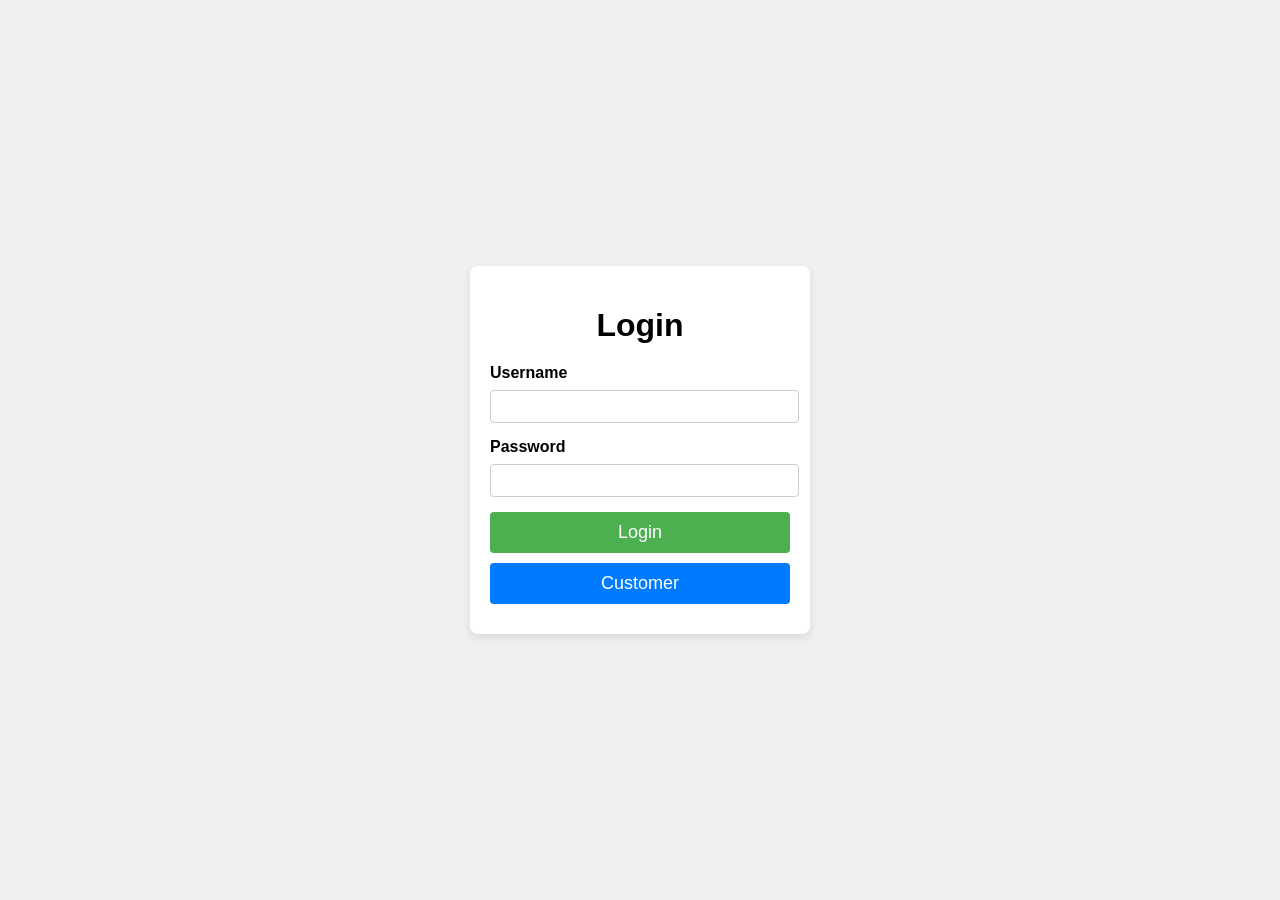
<file: index.html>
<!DOCTYPE html>
<html lang="en">
<head>
    <meta charset="UTF-8">
    <meta name="viewport" content="width=device-width, initial-scale=1.0">
    <title>Login - Book Automation Software</title>
    <link rel="stylesheet" href="styles.css">
    <style>
        body {
            font-family: Arial, sans-serif;
            background-color: #f0f0f0;
            display: flex;
            justify-content: center;
            align-items: center;
            height: 100vh;
            margin: 0;
        }

        .login-container {
            background-color: white;
            padding: 20px;
            border-radius: 8px;
            box-shadow: 0 4px 8px rgba(0, 0, 0, 0.1);
            width: 300px;
            text-align: center;
        }

        .login-container h1 {
            margin-bottom: 20px;
        }

        .login-container label {
            display: block;
            text-align: left;
            margin-bottom: 8px;
            font-weight: bold;
        }

        .login-container input {
            width: 97%;
            padding: 8px;
            margin-bottom: 15px;
            border: 1px solid #ccc;
            border-radius: 4px;
        }

        .login-container-button {
            background-color: #4CAF50;
            color: white;
            border: none;
            padding: 10px 15px;
            border-radius: 4px;
            cursor: pointer;
            width: 100%;
            margin-bottom: 10px;
        }

        .login-container-button:hover {
            background-color: #45a049;
        }

        .customer-button {
            background-color: #007BFF;
            color: white;
            border: none;
            padding: 10px 15px;
            border-radius: 4px;
            cursor: pointer;
            width: 100%;
            margin-bottom: 10px;
        }

        .customer-button:hover {
            background-color: #0056b3;
        }

        .error-message {
            color: red;
            margin-bottom: 15px;
            display: none;
        }
    </style>
</head>
<body>
    <div class="login-container">
        <h1>Login</h1>
        <form id="loginForm">
            <div class="error-message" id="errorMessage">Invalid username or password!</div>
            <label for="username">Username</label>
            <input type="text" id="username" required>
            
            <label for="password">Password</label>
            <input type="password" id="password" required>
            
            <button class="login-container-button">Login</button>
        </form>
        <button class="customer-button" onclick="redirectToCustomer()">Customer</button>
    </div>

    <script>
        document.getElementById('loginForm').addEventListener('submit', function (e) {
            e.preventDefault();

            // Fetch input values
            const username = document.getElementById('username').value;
            const password = document.getElementById('password').value;
            const errorMessage = document.getElementById('errorMessage');

            // User credentials
            const users = {
                shopkeeper: { username: "shopkeeper", password: "shop123" },
                vendor: { username: "vendor", password: "vendor123" },
            };

            // Check credentials
            if (username === users.shopkeeper.username && password === users.shopkeeper.password) {
                window.location.href = "shopkeeper.html"; // Redirect to shopkeeper page
            } else if (username === users.vendor.username && password === users.vendor.password) {
                window.location.href = "vendor.html"; // Redirect to vendor page
            } else {
                errorMessage.style.display = "block"; // Show error message
            }
        });

        // Redirect to customer page
        function redirectToCustomer() {
            window.location.href = "customer.html"; // Redirect to customer portal
        }
    </script>
</body>
</html>
</file>
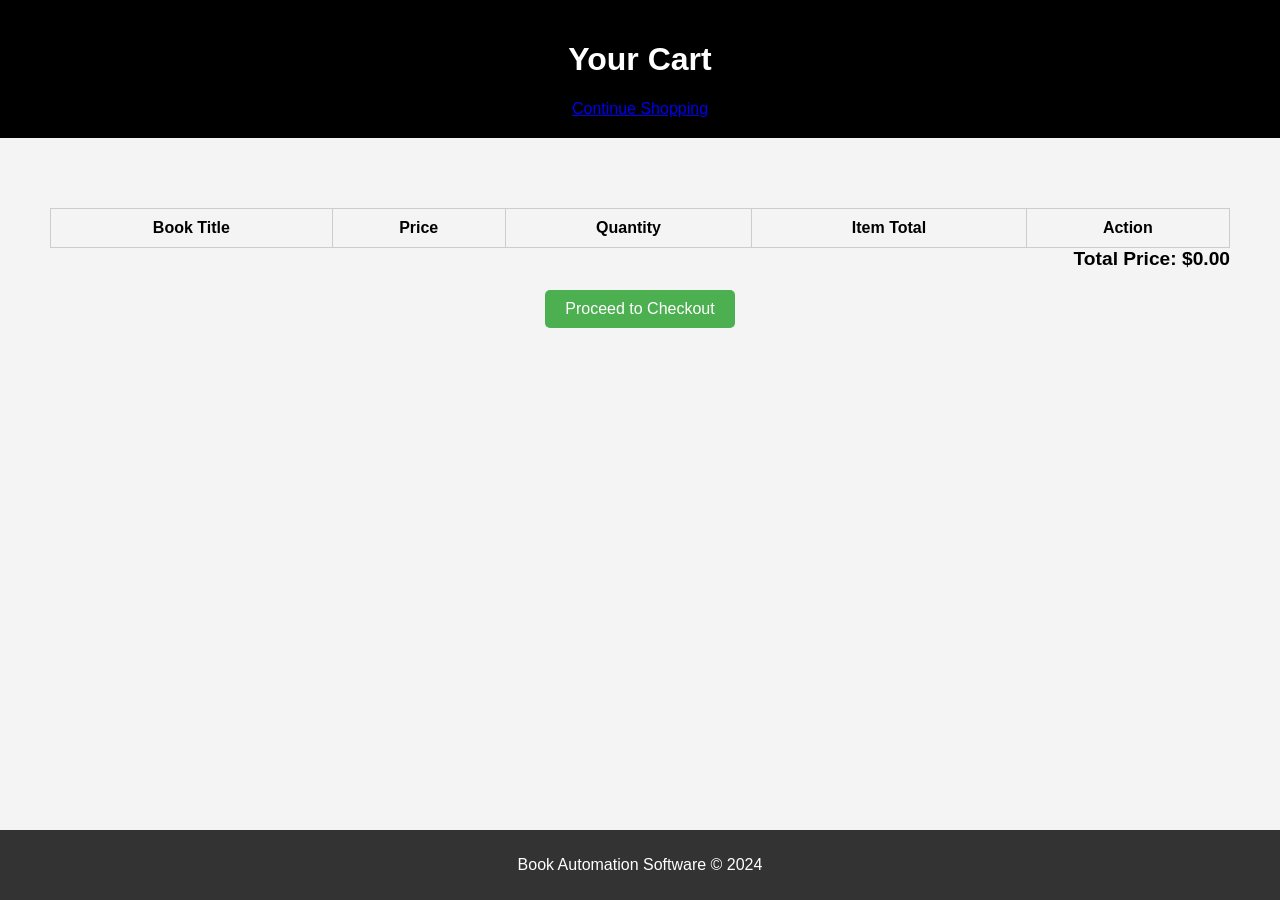
<file: cart.html>
<!DOCTYPE html>
<html lang="en">
<head>
    <meta charset="UTF-8">
    <meta name="viewport" content="width=device-width, initial-scale=1.0">
    <title>Shopping Cart</title>
    <link rel="stylesheet" href="styles.css">
    <link rel="stylesheet" href="styles2.css">
    <style>
        table {
            width: 100%;
            border-collapse: collapse;
            margin-top: 20px;
        }

        table th, table td {
            border: 1px solid #ccc;
            padding: 10px;
            text-align: center;
        }

        .total {
            font-weight: bold;
            font-size: 1.2em;
            text-align: right;
        }

        #checkoutButton {
            margin-top: 20px;
            padding: 10px 20px;
            font-size: 1em;
            cursor: pointer;
            background-color: #4CAF50;
            color: white;
            border: none;
            border-radius: 5px;
        }
    </style>
</head>
<body>
    <header>
        <h1>Your Cart</h1>
        <nav>
            <a href="customer.html">Continue Shopping</a>
        </nav>
    </header>

    <main>
        <section id="cartSection">
            <table>
                <thead>
                    <tr>
                        <th>Book Title</th>
                        <th>Price</th>
                        <th>Quantity</th>
                        <th>Item Total</th>
                        <th>Action</th>
                    </tr>
                </thead>
                <tbody id="cartTableBody">
                    <!-- Cart items will be dynamically populated -->
                </tbody>
            </table>
            <div class="total">
                Total Price: $<span id="totalPrice">0</span>
            </div>
            <button id="checkoutButton">Proceed to Checkout</button>
        </section>
    </main>

    <footer>
        <p>Book Automation Software &copy; 2024</p>
    </footer>

    <script>
        // Function to render the cart items from localStorage
        const renderCart = () => {
            const cartTableBody = document.getElementById('cartTableBody');
            const totalPriceElement = document.getElementById('totalPrice');
            const cart = JSON.parse(localStorage.getItem('cart')) || [];
            let total = 0;

            cartTableBody.innerHTML = '';

            cart.forEach((item, index) => {
                const price = parseFloat(item.price.replace('$', ''));
                const quantity = parseInt(item.quantity, 10);
                const itemTotal = quantity * price;
                total += itemTotal;

                const row = document.createElement('tr');
                row.innerHTML = `
                    <td>${item.title}</td>
                    <td>${item.price}</td>
                    <td>${item.quantity}</td>
                    <td>$${itemTotal.toFixed(2)}</td>
                    <td>
                        <button class="removeItem" data-index="${index}">Remove</button>
                    </td>
                `;
                cartTableBody.appendChild(row);
            });

            totalPriceElement.textContent = total.toFixed(2);

            // Add event listener to remove items
            document.querySelectorAll('.removeItem').forEach(button => {
                button.addEventListener('click', (e) => {
                    const index = e.target.getAttribute('data-index');
                    cart.splice(index, 1);
                    localStorage.setItem('cart', JSON.stringify(cart));
                    renderCart();
                });
            });
        };

        // Redirect to Checkout Page
        document.getElementById('checkoutButton').addEventListener('click', () => {
            window.location.href = 'checkout.html';
        });

        // Load cart on page load
        document.addEventListener('DOMContentLoaded', renderCart);
    </script>
</body>
</html>
</file>
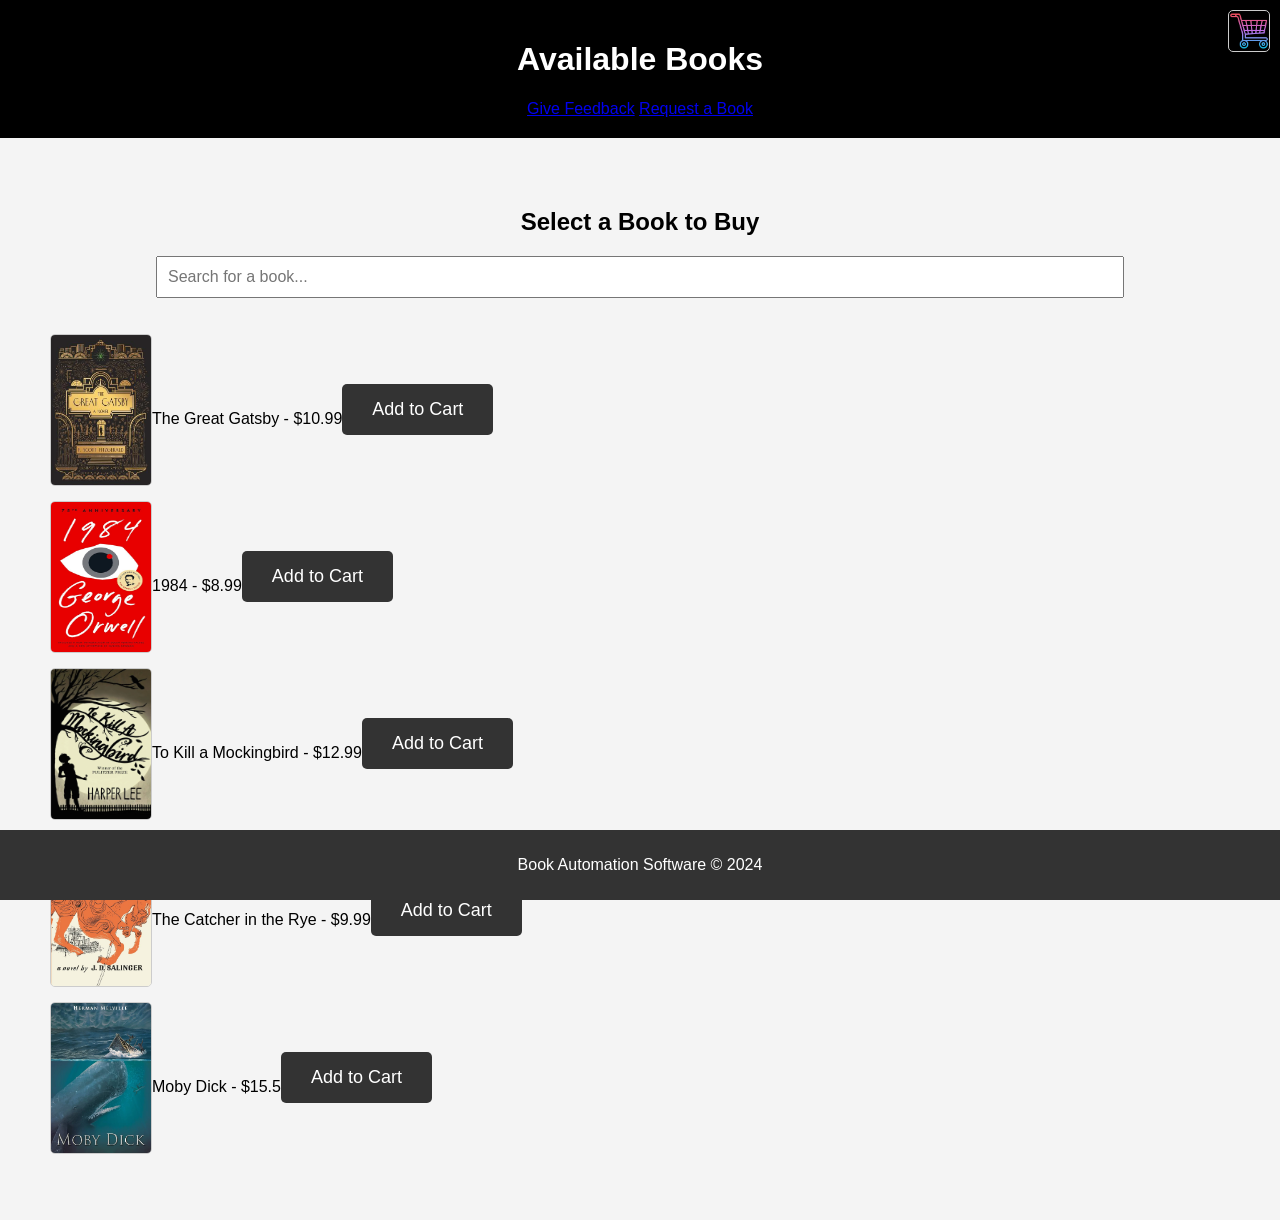
<file: customer.html>
<!DOCTYPE html>
<html lang="en">
<head>
    <meta charset="UTF-8">
    <meta name="viewport" content="width=device-width, initial-scale=1.0">
    <title>Customer Portal - Book Automation Software</title>
    <link rel="stylesheet" href="styles.css">
    <link rel="stylesheet" href="styles2.css">
    <style>
        .cart-icon {
            position: absolute;
            top: 10px;
            right: 10px;
        }
        .cart-icon img {
            width: 40px;
            cursor: pointer;
        }
    </style>
</head>
<body>
    <header>
        <h1>Available Books</h1>
        <nav>
            <a href="feedback.html">Give Feedback</a>
            <a href="request.html">Request a Book</a>
        </nav>
        <a href="cart.html" class="cart-icon">
            <img src="images/cart-icon.png" alt="Cart">
        </a>
    </header>

    <main>
        <section id="availableBooks">
            <h2>Select a Book to Buy</h2>
            <!-- Search Bar -->
            <input type="text" id="searchBar" placeholder="Search for a book..." style="margin-bottom: 20px; padding: 10px; width: 80%; font-size: 16px;">
            <ul id="bookList">
                <!-- Book items will be populated here -->
            </ul>
        </section>
    </main>

    <footer>
        <p>Book Automation Software &copy; 2024</p>
    </footer>

    <script>
        // Load books from localStorage or set predefined ones
        const books = JSON.parse(localStorage.getItem('books')) || [
            { title: 'The Great Gatsby', price: '$10.99', image: 'images/great-gatsby.jpg' },
            { title: '1984', price: '$8.99', image: 'images/1984.jpg' },
            { title: 'To Kill a Mockingbird', price: '$12.99', image: 'images/to-kill-a-mockingbird.jpg' },
            { title: 'The Catcher in the Rye', price: '$9.99', image: 'images/catcher-in-the-rye.jpg' },
            { title: 'Moby Dick', price: '$15.50', image: 'images/moby-dick.jpg' }
        ];
        const bookList = document.getElementById('bookList');
            const searchBar = document.getElementById('searchBar');

        // Function to render books
        const renderBooks = (filteredBooks) => {
            bookList.innerHTML = ''; // Clear the list
            filteredBooks.forEach((book, index) => {
                const li = document.createElement('li');
                const price = parseFloat(book.price.replace('$', ''));
                li.innerHTML = `
                    <img src="${book.image}" alt="${book.title}" style="width:100px;height:150px;"><br>
                    ${book.title} - $${price}
                    <button data-index="${index}" class="addToCart">Add to Cart</button>
                `;
                bookList.appendChild(li);
            });
        };
        // Load available books
        document.addEventListener('DOMContentLoaded', function() {
            const bookList = document.getElementById('bookList');
            books.forEach((book, index) => {
                const li = document.createElement('li');
                const be=(book.price.replace('$',''));
                const b=(be.replace('A-Z',''));
                const e=parseFloat(b.replace('a-z',''));
                li.innerHTML = `
                    <img src="${book.image}" alt="${book.title}" style="width:100px;height:150px;"><br>
                    ${book.title} - $${e}
                    <button data-index="${index}" class="addToCart">Add to Cart</button>
                `;
                bookList.appendChild(li);
            });
            
        // Add to cart
        bookList.addEventListener('click', (e) => {
                if (e.target.classList.contains('addToCart')) {
                    const index = e.target.getAttribute('data-index');
                    const cart = JSON.parse(localStorage.getItem('cart')) || [];
                    const existingItem = cart.find(item => item.title === books[index].title);

                    if (existingItem) {
                        existingItem.quantity += 1;
                    } else {
                        cart.push({ ...books[index], quantity: 1 });
                    }

                    localStorage.setItem('cart', JSON.stringify(cart));
                    alert('Book added to cart!');
                }
            });
                searchBar.addEventListener('input', (e) => {
                const query = e.target.value.toLowerCase(); // Convert search query to lowercase
                const filteredBooks = books.filter(book => book.title.toLowerCase().includes(query));
                renderBooks(filteredBooks); // Re-render the filtered list
            });
        });
    </script>
</body>
</html>
</file>
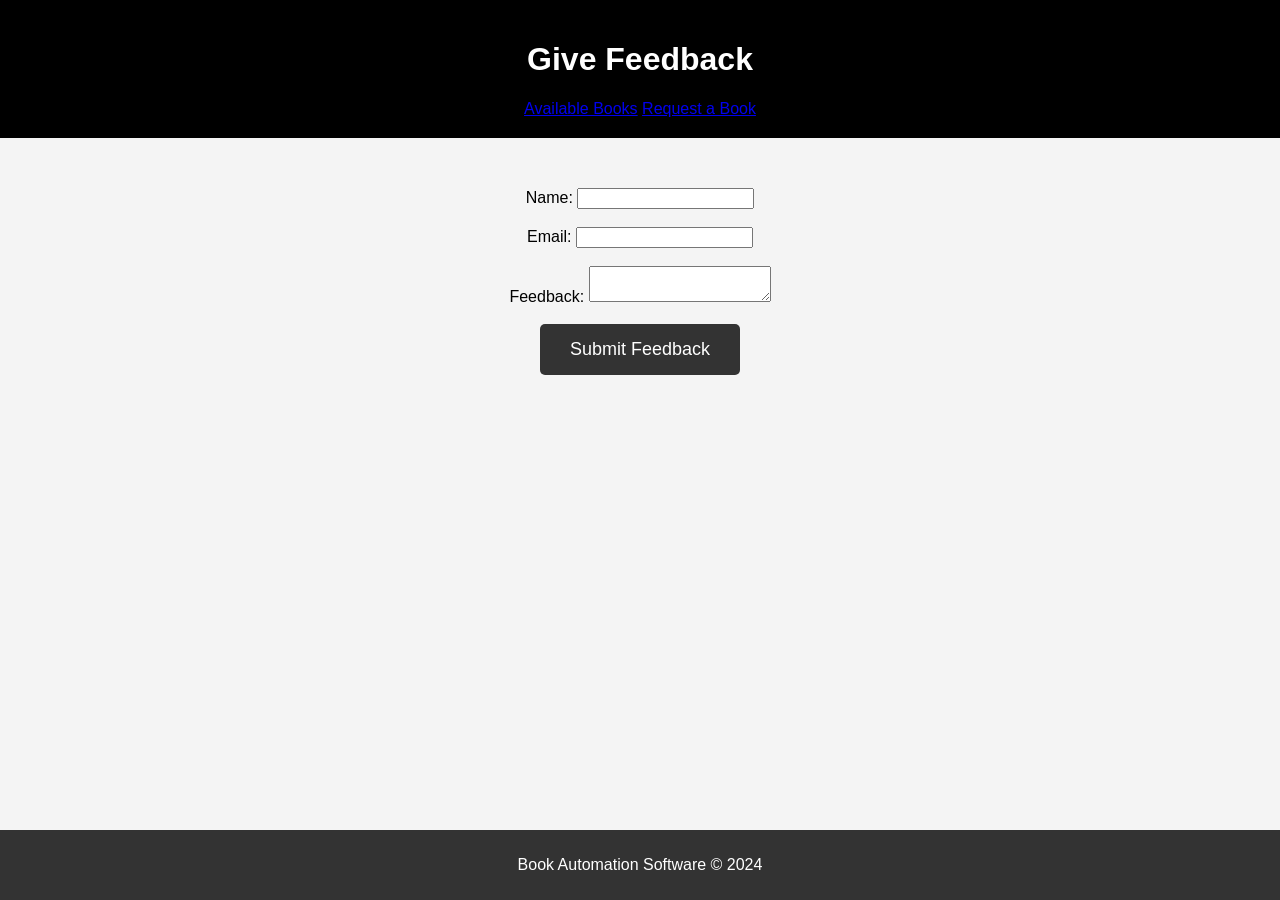
<file: feedback.html>
<!DOCTYPE html>
<html lang="en">
<head>
    <meta charset="UTF-8">
    <meta name="viewport" content="width=device-width, initial-scale=1.0">
    <title>Feedback - Book Automation Software</title>
    <link rel="stylesheet" href="styles.css">
    
</head>
<body>
    <header>
        <h1>Give Feedback</h1>
        <nav>
            <a href="customer.html">Available Books</a>
            <a href="request.html">Request a Book</a>
        </nav>
    </header>

    <main>
        <form id="feedbackForm">
            <label for="customerName">Name:</label>
            <input type="text" id="customerName" required><br><br>

            <label for="customerEmail">Email:</label>
            <input type="email" id="customerEmail" required><br><br>

            <label for="customerFeedback">Feedback:</label>
            <textarea id="customerFeedback" required></textarea><br><br>

            <button type="submit">Submit Feedback</button>
        </form>
        <p id="feedbackMessage"></p>
    </main>

    <footer>
        <p>Book Automation Software &copy; 2024</p>
    </footer>

    <script>
        document.getElementById('feedbackForm').addEventListener('submit', function(e) {
            e.preventDefault();

            const name = document.getElementById('customerName').value;
            const email = document.getElementById('customerEmail').value;
            const message = document.getElementById('customerFeedback').value;

            // Store feedback in localStorage
            const feedbackList = JSON.parse(localStorage.getItem('feedback')) || [];
            feedbackList.push({ name, email, message });
            localStorage.setItem('feedback', JSON.stringify(feedbackList));

            // Show feedback submitted message
            document.getElementById('feedbackMessage').textContent = 'Feedback submitted successfully!';
            document.getElementById('feedbackForm').reset();
        });
    </script>
</body>
</html>
</file>
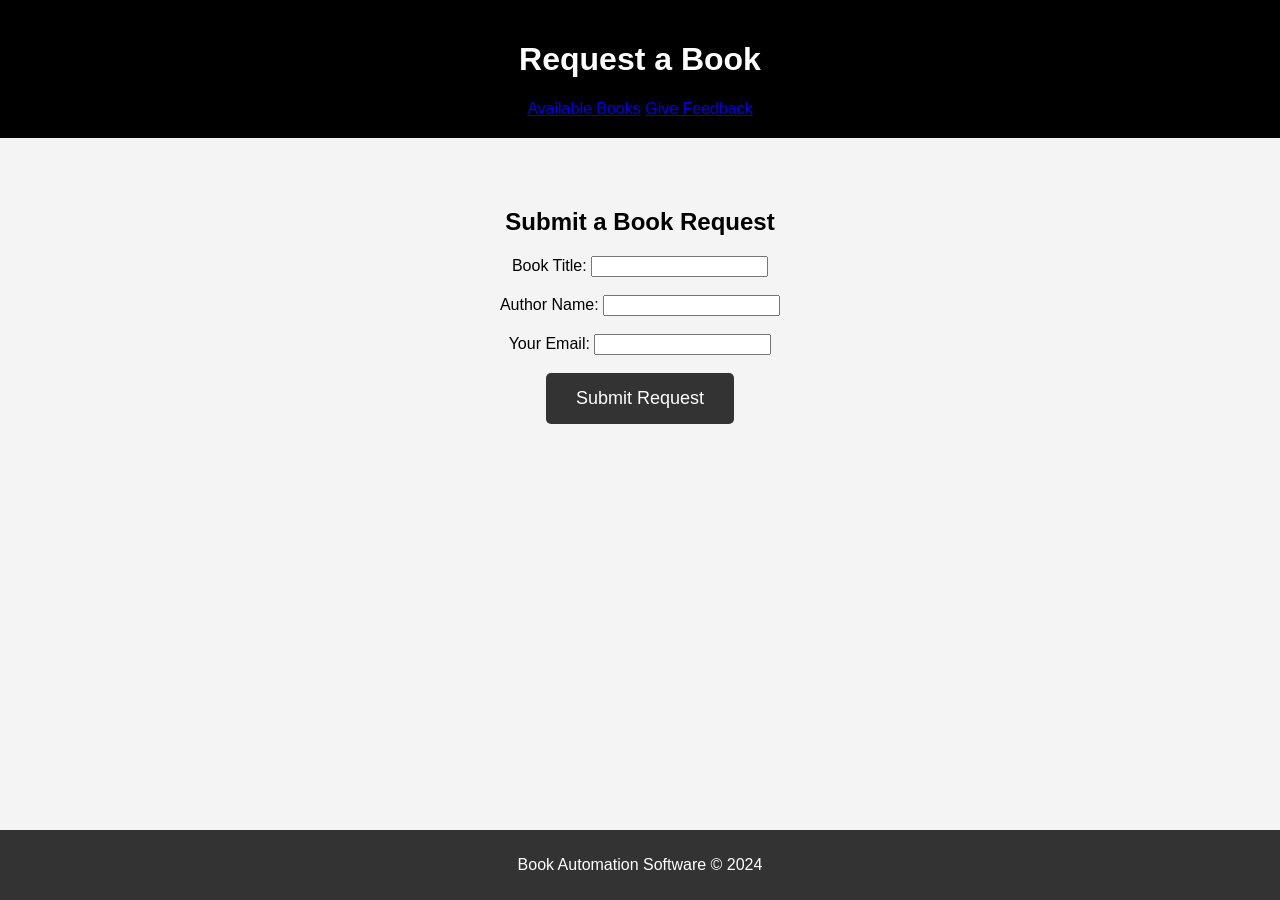
<file: request.html>
<!DOCTYPE html>
<html lang="en">
<head>
    <meta charset="UTF-8">
    <meta name="viewport" content="width=device-width, initial-scale=1.0">
    <title>Request a Book</title>
    <link rel="stylesheet" href="styles.css">
</head>
<body>
    <header>
        <h1>Request a Book</h1>
        <nav>
            <a href="customer.html">Available Books</a>
            <a href="feedback.html">Give Feedback</a>
        </nav>
    </header>

    <main>
        <section id="requestBook">
            <h2>Submit a Book Request</h2>
            <form id="requestForm">
                <label for="requestedBook">Book Title:</label>
                <input type="text" id="requestedBook" name="requestedBook" required><br><br>

                <label for="authorName">Author Name:</label>
                <input type="text" id="authorName" name="authorName" required><br><br>

                <label for="email">Your Email:</label>
                <input type="email" id="email" name="email" required><br><br>

                <button type="submit">Submit Request</button>
            </form>
            <p id="requestMessage"></p>
        </section>
    </main>

    <footer>
        <p>Book Automation Software &copy; 2024</p>
    </footer>

    <script>
        document.getElementById('requestForm').addEventListener('submit', function(e) {
            e.preventDefault();
            
            let requestedBook = document.getElementById('requestedBook').value;
            let authorName = document.getElementById('authorName').value;
            const email = document.getElementById('email').value;
            // Remove any non-alphabetic characters (including numbers and special characters)
            requestedBook = requestedBook.replace(/[^A-Za-z\s]/g, '');
            authorName = authorName.replace(/[^A-Za-z\s]/g, '');

            if (requestedBook && authorName && email) {
                // Retrieve existing requests from localStorage
                let requests = JSON.parse(localStorage.getItem('requests')) || [];
                
                // Add new request to the array
                requests.push({
                    title: requestedBook,
                    author: authorName,
                    email: email
                });
                
                // Save updated requests back to localStorage
                localStorage.setItem('requests', JSON.stringify(requests));

                // Show confirmation message
                document.getElementById('requestMessage').textContent = 'Request submitted successfully!';
                
                // Reset form
                document.getElementById('requestForm').reset();
            }else {
                // Show error message if any field is invalid
                document.getElementById('requestMessage').textContent = 'Please enter valid alphabetic characters for Title and Author.';
            }
        });
    </script>
</body>
</html>
</file>
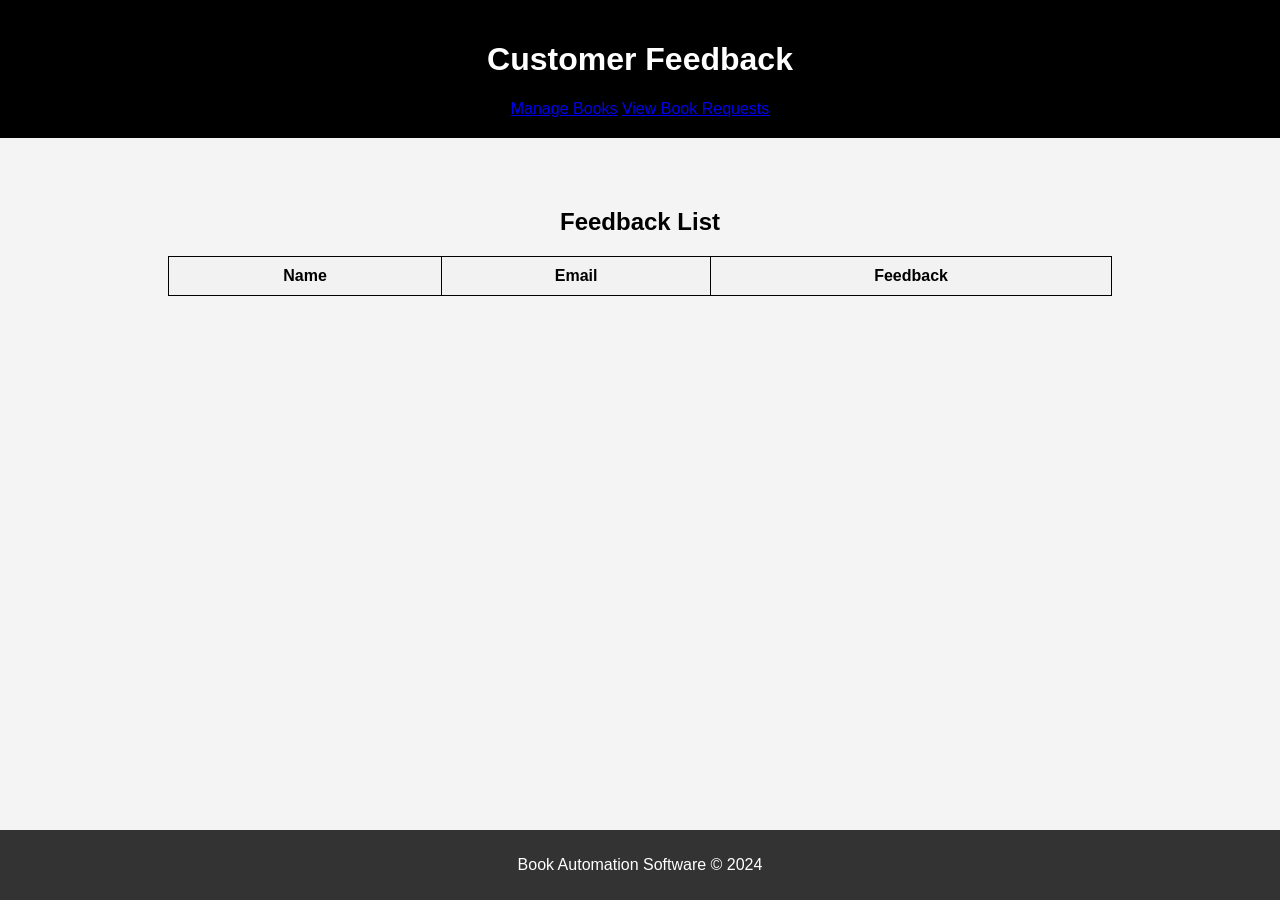
<file: shopkeeper-feedback.html>
<!DOCTYPE html>
<html lang="en">
<head>
    <meta charset="UTF-8">
    <meta name="viewport" content="width=device-width, initial-scale=1.0">
    <title>Shopkeeper Portal - Customer Feedback</title>
    <link rel="stylesheet" href="styles.css">
    <style>
        .table-container {
            display: flex;
            justify-content: center;
            margin-top: 20px;
        }
        table {
            border-collapse: collapse;
            width: 80%;
            text-align: center;
        }
        th, td {
            padding: 10px;
            border: 1px solid black;
        }
        th {
            background-color: #f2f2f2;
        }
        td {
            background-color: #fff;
        }
    </style>
</head>
<body>
    <header>
        <h1>Customer Feedback</h1>
        <nav>
            <a href="shopkeeper.html">Manage Books</a>
            <a href="shopkeeper-requests.html">View Book Requests</a>
        </nav>
    </header>

    <main>
        <section id="feedbackSection">
            <h2>Feedback List</h2>
            <div class="table-container">
                <table id="feedbackTable">
                    <thead>
                        <tr>
                            <th>Name</th>
                            <th>Email</th>
                            <th>Feedback</th>
                        </tr>
                    </thead>
                    <tbody>
                        <!-- Feedback will be populated here -->
                    </tbody>
                </table>
            </div>
        </section>
    </main>

    <footer>
        <p>Book Automation Software &copy; 2024</p>
    </footer>

    <script>
        document.addEventListener('DOMContentLoaded', function() {
            const feedbackTableBody = document.querySelector('#feedbackTable tbody');
            const feedbackList = JSON.parse(localStorage.getItem('feedback')) || [];

            feedbackList.forEach(feedback => {
                const row = document.createElement('tr');
                row.innerHTML = `
                    <td>${feedback.name}</td>
                    <td>${feedback.email}</td>
                    <td>${feedback.message}</td>
                `;
                feedbackTableBody.appendChild(row);
            });
        });
    </script>
</body>
</html>
</file>
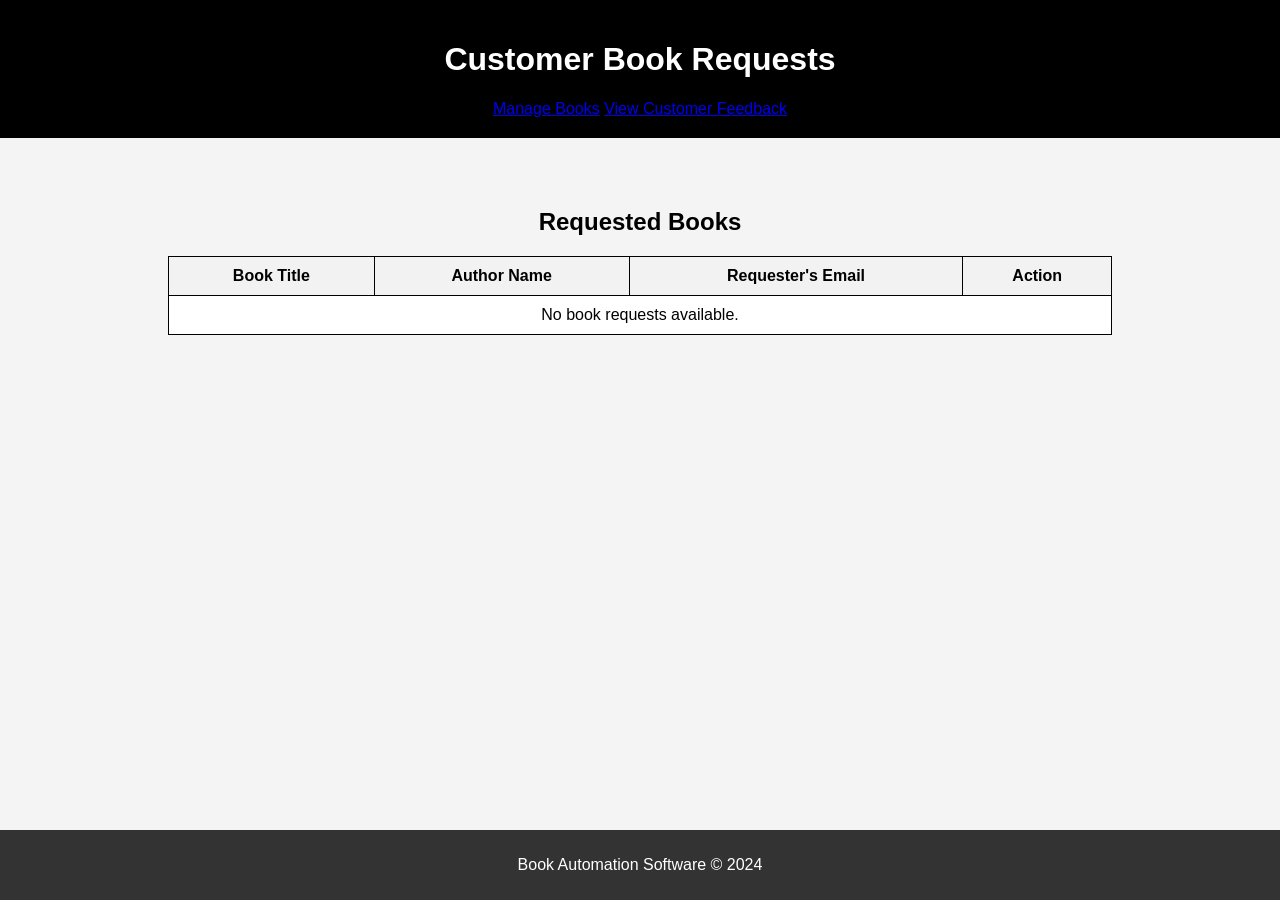
<file: shopkeeper-requests.html>
<!DOCTYPE html>
<html lang="en">
<head>
    <meta charset="UTF-8">
    <meta name="viewport" content="width=device-width, initial-scale=1.0">
    <title>Customer Requests - Shopkeeper Portal</title>
    <link rel="stylesheet" href="styles.css">
    <style>
        /* Center the table container */
        .table-container {
            display: flex;
            justify-content: center;
            margin-top: 20px;
        }

        /* Table styling */
        table {
            border-collapse: collapse;
            width: 80%; /* Set a width for the table */
            text-align: center;
        }

        th, td {
            padding: 10px;
            border: 1px solid black;
        }

        th {
            background-color: #f2f2f2;
        }

        td {
            background-color: #fff;
        }
    </style>
</head>
<body>
    <header>
        <h1>Customer Book Requests</h1>
        <nav>
            <a href="shopkeeper.html">Manage Books</a>
            <a href="shopkeeper-feedback.html">View Customer Feedback</a>
        </nav>
    </header>

    <main>
        <section id="customerRequests">
            <h2>Requested Books</h2>
            <div class="table-container">
                <table id="requestTable">
                    <thead>
                        <tr>
                            <th>Book Title</th>
                            <th>Author Name</th>
                            <th>Requester's Email</th>
                            <th>Action</th>
                        </tr>
                    </thead>
                    <tbody>
                        <!-- Customer requests will be populated here -->
                    </tbody>
                </table>
            </div>
        </section>
    </main>

    <footer>
        <p>Book Automation Software &copy; 2024</p>
    </footer>

    <script>
        document.addEventListener('DOMContentLoaded', function() {
            const requestTableBody = document.querySelector('#requestTable tbody');

            // Retrieve requests from localStorage
            let requests = JSON.parse(localStorage.getItem('requests')) || [];

            // Function to render requests in a table
            function renderCustomerRequests() {
                requestTableBody.innerHTML = '';
                if (requests.length === 0) {
                    const row = document.createElement('tr');
                    row.innerHTML = '<td colspan="4">No book requests available.</td>';
                    requestTableBody.appendChild(row);
                } else {
                    requests.forEach((request, index) => {
                        const row = document.createElement('tr');
                        row.innerHTML = `
                            <td>${request.title}</td>
                            <td>${request.author}</td>
                            <td>${request.email}</td>
                            <td>
                                <button class="deleteRequestBtn" data-index="${index}">Delete Request</button>
                            </td>
                        `;
                        requestTableBody.appendChild(row);
                    });
                }
            }

            // Initially render requests
            renderCustomerRequests();

            // Handle deleting requests
            requestTableBody.addEventListener('click', function(e) {
                if (e.target.classList.contains('deleteRequestBtn')) {
                    const index = e.target.getAttribute('data-index');
                    
                    // Remove request from array and update localStorage
                    requests.splice(index, 1);
                    localStorage.setItem('requests', JSON.stringify(requests));
                    
                    // Re-render the request table
                    renderCustomerRequests();
                }
            });
        });
    </script>
</body>
</html>
</file>
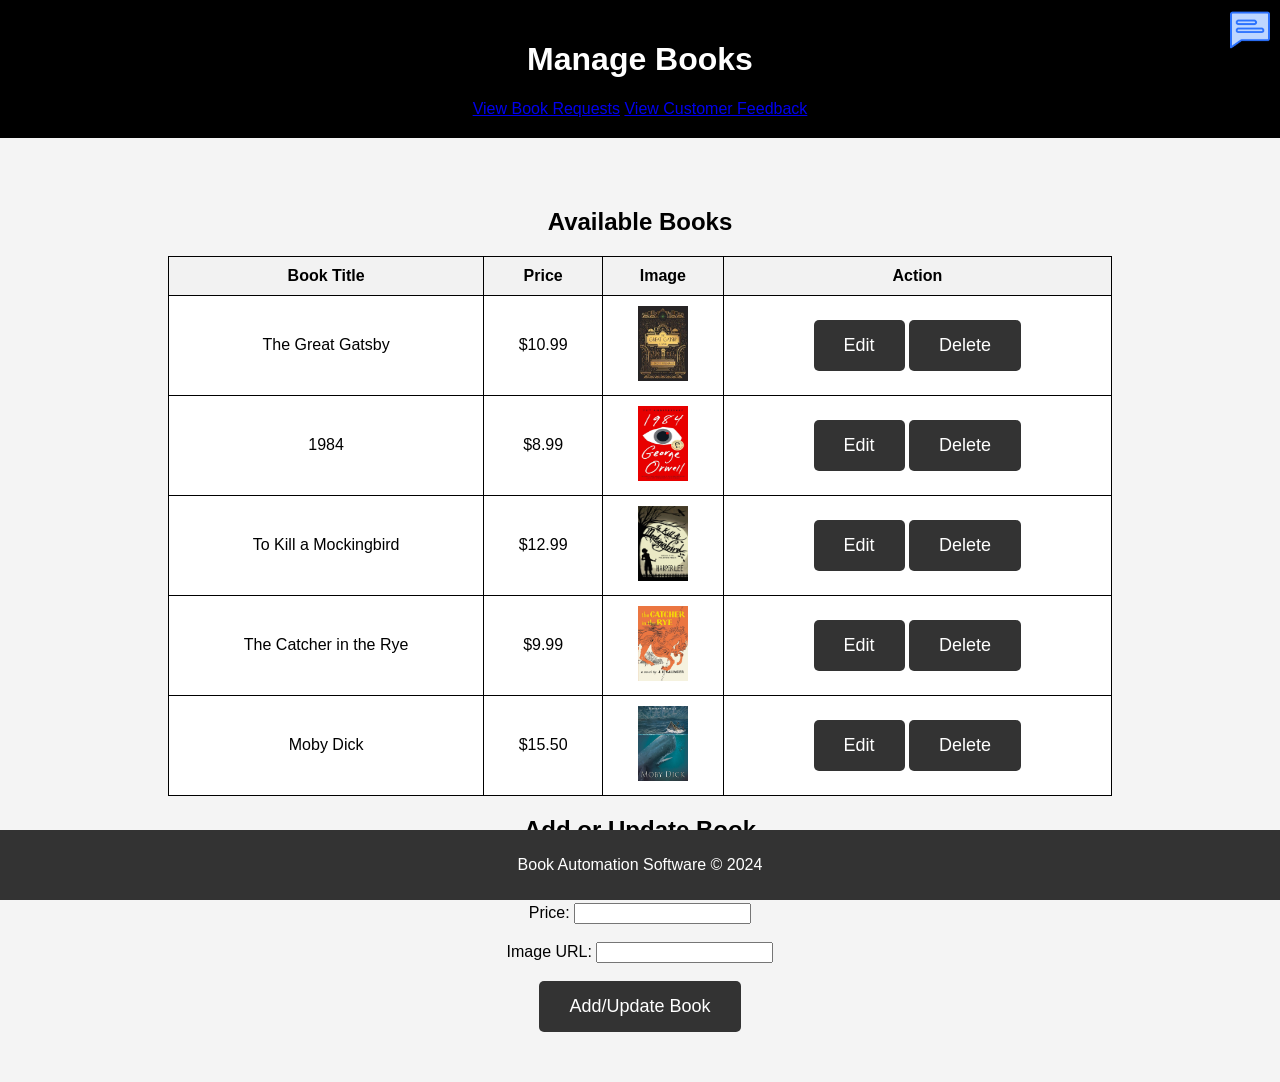
<file: shopkeeper.html>
<!DOCTYPE html>
<html lang="en">
<head>
    <meta charset="UTF-8">
    <meta name="viewport" content="width=device-width, initial-scale=1.0">
    <title>Shopkeeper Portal - Manage Books</title>
    <link rel="stylesheet" href="styles.css">
    <style>
        .table-container {
            display: flex;
            justify-content: center;
            margin-top: 20px;
        }
        table {
            border-collapse: collapse;
            width: 80%;
            text-align: center;
        }
        th, td {
            padding: 10px;
            border: 1px solid black;
        }
        th {
            background-color: #f2f2f2;
        }
        td {
            background-color: #fff;
        }
        .message-icon {
            position: absolute;
            top: 10px;
            right: 10px;
        }
        .message-icon img {
            width: 40px;
            cursor: pointer;
        }
    </style>
</head>
<body>
    <header>
        <h1>Manage Books</h1>
        <nav>
            <a href="shopkeeper-requests.html">View Book Requests</a>
            <a href="shopkeeper-feedback.html">View Customer Feedback</a> <!-- New link added -->
        </nav>
        <a href="vendor.html" class="message-icon">
            <img src="images/message-icon.png" alt="Cart">
        </a>
    </header>

    <main>
        <section id="bookManagement">
            <h2>Available Books</h2>
            <div class="table-container">
                <table id="bookTable">
                    <thead>
                        <tr>
                            <th>Book Title</th>
                            <th>Price</th>
                            <th>Image</th>
                            <th>Action</th>
                        </tr>
                    </thead>
                    <tbody>
                        <!-- Books will be populated here -->
                    </tbody>
                </table>
            </div>
            <h2>Add or Update Book</h2>
            <form id="bookForm">
                <label for="bookTitle">Book Title:</label>
                <input type="text" id="bookTitle" required><br><br>

                <label for="bookPrice">Price:</label>
                <input type="text" id="bookPrice" required><br><br>

                <label for="bookImage">Image URL:</label>
                <input type="text" id="bookImage" required><br><br>

                <button type="submit">Add/Update Book</button>
            </form>
        </section>
    </main>

    <footer>
        <p>Book Automation Software &copy; 2024</p>
    </footer>

    <script>
        const predefinedBooks = [
            { title: 'The Great Gatsby', price: '$10.99', image: 'images/great-gatsby.jpg' },
            { title: '1984', price: '$8.99', image: 'images/1984.jpg' },
            { title: 'To Kill a Mockingbird', price: '$12.99', image: 'images/to-kill-a-mockingbird.jpg' },
            { title: 'The Catcher in the Rye', price: '$9.99', image: 'images/catcher-in-the-rye.jpg' },
            { title: 'Moby Dick', price: '$15.50', image: 'images/moby-dick.jpg' }
        ];

        let books = [];

        // Load existing books from localStorage or set predefined ones
        document.addEventListener('DOMContentLoaded', function() {
            const storedBooks = JSON.parse(localStorage.getItem('books'));
            if (storedBooks && storedBooks.length > 0) {
                books = storedBooks;
            } else {
                // If no books exist, use predefined books
                books = predefinedBooks;
                localStorage.setItem('books', JSON.stringify(books));
            }
            renderBookTable();
        });

        function renderBookTable() {
            const bookTableBody = document.querySelector('#bookTable tbody');
            bookTableBody.innerHTML = '';

            books.forEach((book, index) => {
                const row = document.createElement('tr');
                row.innerHTML = `
                    <td>${book.title}</td>
                    <td>${book.price}</td>
                    <td><img src="${book.image}" alt="${book.title}" style="width:50px;height:75px;"></td>
                    <td>
                        <button class="editBtn" data-index="${index}">Edit</button>
                        <button class="deleteBtn" data-index="${index}">Delete</button>
                    </td>
                `;
                bookTableBody.appendChild(row);
            });
        }

        // Add or update book
        document.getElementById('bookForm').addEventListener('submit', function(e) {
            e.preventDefault();
            const title = document.getElementById('bookTitle').value;
            const price = document.getElementById('bookPrice').value;
            const image = document.getElementById('bookImage').value;

            // Check if the book already exists
            const existingBookIndex = books.findIndex(book => book.title.toLowerCase() === title.toLowerCase());

            if (existingBookIndex >= 0) {
                // Update existing book
                books[existingBookIndex].price = price;
                books[existingBookIndex].image = image;
            } else {
                // Add new book
                books.push({ title, price, image });
            }

            // Save books to localStorage
            localStorage.setItem('books', JSON.stringify(books));
            renderBookTable();
            document.getElementById('bookForm').reset();
        });

        // Edit book
        document.querySelector('#bookTable tbody').addEventListener('click', function(e) {
            if (e.target.classList.contains('editBtn')) {
                const index = e.target.getAttribute('data-index');
                let book = books[index];

                // Populate form with book details for editing
                document.getElementById('bookTitle').value = book.title;
                
                document.getElementById('bookPrice').value = book.price;
                document.getElementById('bookImage').value = book.image;
            }
        });
        
        // Delete a book
        document.querySelector('#bookTable tbody').addEventListener('click', function(e) {
            if (e.target.classList.contains('deleteBtn')) {
                const index = e.target.getAttribute('data-index');
                books.splice(index, 1); // Remove book from array
                localStorage.setItem('books', JSON.stringify(books)); // Update localStorage
                renderBookTable(); // Re-render table
            }
        });
    </script>
</body>
</html>
</file>
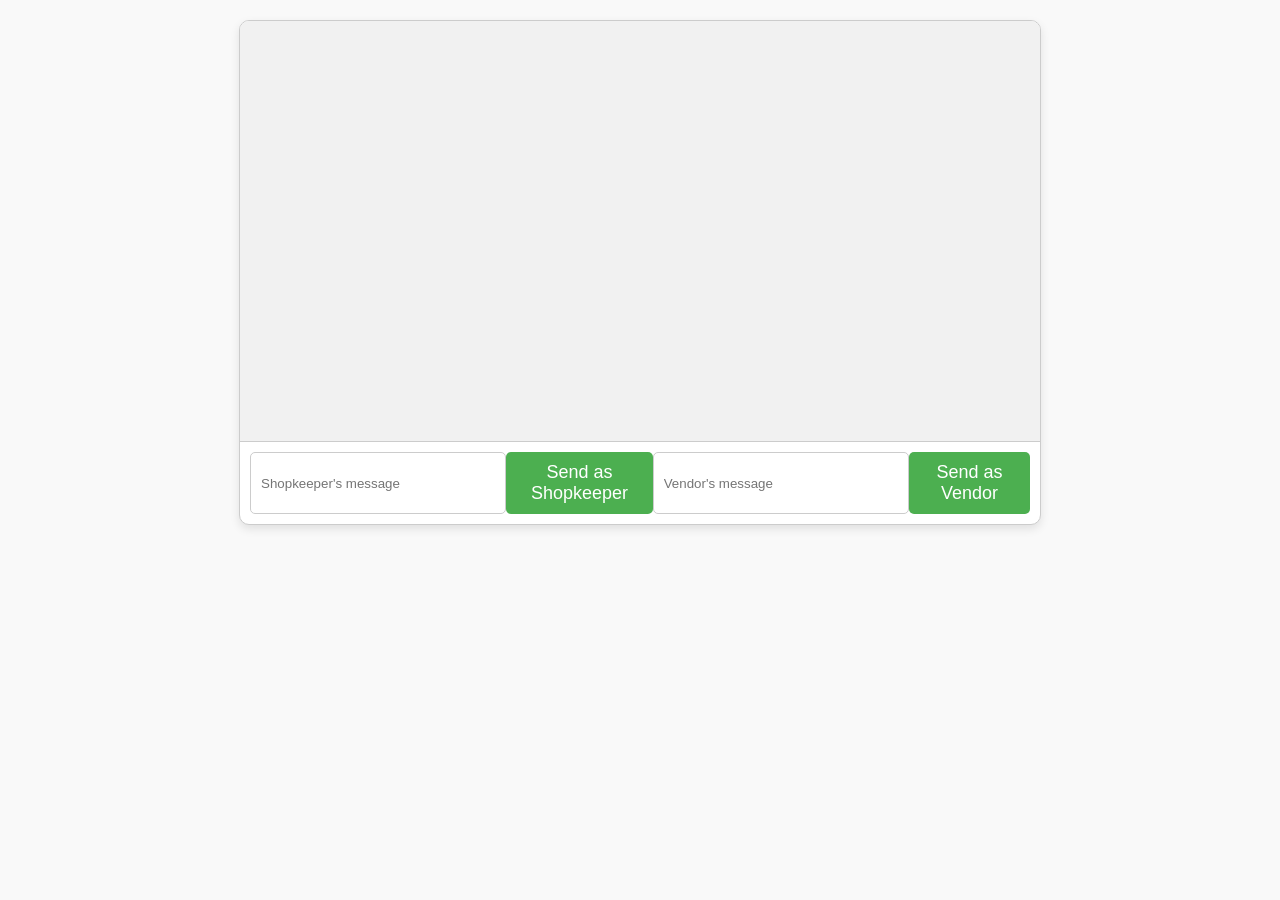
<file: vendor.html>
<!DOCTYPE html>
<html lang="en">
<head>
    <meta charset="UTF-8">
    <meta name="viewport" content="width=device-width, initial-scale=1.0">
    <title>Shopkeeper Portal - Book Automation Software</title>
    <link rel="stylesheet" href="styles.css">
    <style>
        body {
            font-family: Arial, sans-serif;
            margin: 0;
            padding: 0;
            display: flex;
            flex-direction: column;
            align-items: center;
            background-color: #f9f9f9;
        }

        #messagingApp {
            width: 90%;
            max-width: 800px;
            margin: 20px;
            background: white;
            border: 1px solid #ccc;
            border-radius: 10px;
            box-shadow: 0 4px 10px rgba(0, 0, 0, 0.1);
            overflow: hidden;
        }

        #chatBox {
            height: 400px;
            overflow-y: auto;
            padding: 10px;
            border-bottom: 1px solid #ccc;
            background: #f1f1f1;
        }

        .message {
            margin: 10px 0;
            padding: 10px;
            border-radius: 5px;
            display: flex;
        }

        .shopkeeper {
            justify-content: flex-start;
        }

        .vendor {
            justify-content: flex-end;
        }

        .message p {
            margin: 0;
            padding: 10px;
            border-radius: 10px;
        }

        .shopkeeper p {
            background-color: #d1f0d1;
        }

        .vendor p {
            background-color: #f0f0f0;
        }

        #messageInput {
            display: flex;
            padding: 10px;
            justify-content: space-between;
        }

        input[type="text"] {
            width: calc(50% - 20px);
            padding: 10px;
            border: 1px solid #ccc;
            border-radius: 5px;
        }

        button {
            padding: 10px 20px;
            background: #4CAF50;
            color: white;
            border: none;
            border-radius: 5px;
            cursor: pointer;
        }

        button:hover {
            background: #45a049;
        }
    </style>
</head>
<body>
    <div id="messagingApp">
        <div id="chatBox">
            <!-- Messages will be dynamically populated -->
        </div>
        <div id="messageInput">
            <input type="text" id="shopkeeperInput" placeholder="Shopkeeper's message">
            <button id="sendShopkeeper">Send as Shopkeeper</button>
            <input type="text" id="vendorInput" placeholder="Vendor's message">
            <button id="sendVendor">Send as Vendor</button>
        </div>
    </div>

    <script>
        const chatBox = document.getElementById('chatBox');
        const shopkeeperInput = document.getElementById('shopkeeperInput');
        const vendorInput = document.getElementById('vendorInput');
        const sendShopkeeperButton = document.getElementById('sendShopkeeper');
        const sendVendorButton = document.getElementById('sendVendor');

        // Initialize messages from localStorage
        let messages = JSON.parse(localStorage.getItem('messages')) || [];

        // Function to render the chat
        const renderChat = () => {
            chatBox.innerHTML = '';
            messages.forEach((message) => {
                const div = document.createElement('div');
                div.classList.add('message', message.sender);
                div.innerHTML = `<p>${message.text}</p>`;
                chatBox.appendChild(div);
            });

            // Scroll to the bottom
            chatBox.scrollTop = chatBox.scrollHeight;
        };

        // Function to add a new message
        const addMessage = (text, sender) => {
            if (!text.trim()) return;

            messages.push({ text, sender });
            localStorage.setItem('messages', JSON.stringify(messages));
            renderChat();
        };

        // Event listeners for sending messages
        sendShopkeeperButton.addEventListener('click', () => {
            addMessage(shopkeeperInput.value, 'shopkeeper');
            shopkeeperInput.value = '';
        });

        sendVendorButton.addEventListener('click', () => {
            addMessage(vendorInput.value, 'vendor');
            vendorInput.value = '';
        });

        // Allow sending messages by pressing Enter
        shopkeeperInput.addEventListener('keypress', (e) => {
            if (e.key === 'Enter') {
                addMessage(shopkeeperInput.value, 'shopkeeper');
                shopkeeperInput.value = '';
            }
        });

        vendorInput.addEventListener('keypress', (e) => {
            if (e.key === 'Enter') {
                addMessage(vendorInput.value, 'vendor');
                vendorInput.value = '';
            }
        });

        // Load chat on page load
        document.addEventListener('DOMContentLoaded', renderChat);
    </script>
</body>
</html>
</file>
<file: styles.css>
body {
    font-family: Arial, sans-serif;
    margin: 0;
    padding: 0;
    background-color: #f4f4f4;
    text-align: center;
}

header {
    background-color: #000000;
    color: rgb(255, 255, 255);
    padding: 20px 0;
}

main {
    padding: 50px;
}

h2 {
    margin-bottom: 20px;
}

.roles {
    display: flex;
    justify-content: center;
    gap: 20px;
}

button {
    background-color: #333;
    color: white;
    padding: 15px 30px;
    border: none;
    border-radius: 5px;
    cursor: pointer;
    font-size: 18px;
}

button:hover {
    background-color: #555;
}

footer {
    background-color: #333;
    color: white;
    text-align: center;
    padding: 10px 0;
    position: fixed;
    width: 100%;
    bottom: 0;
}
</file>
<file: styles2.css>
ul {
    list-style: none;
    padding: 0;
}

li {
    display: flex;
    align-items: center;
    margin-bottom: 15px;
}

img {
    border: 1px solid #ccc;
    border-radius: 5px;
}
</file>
